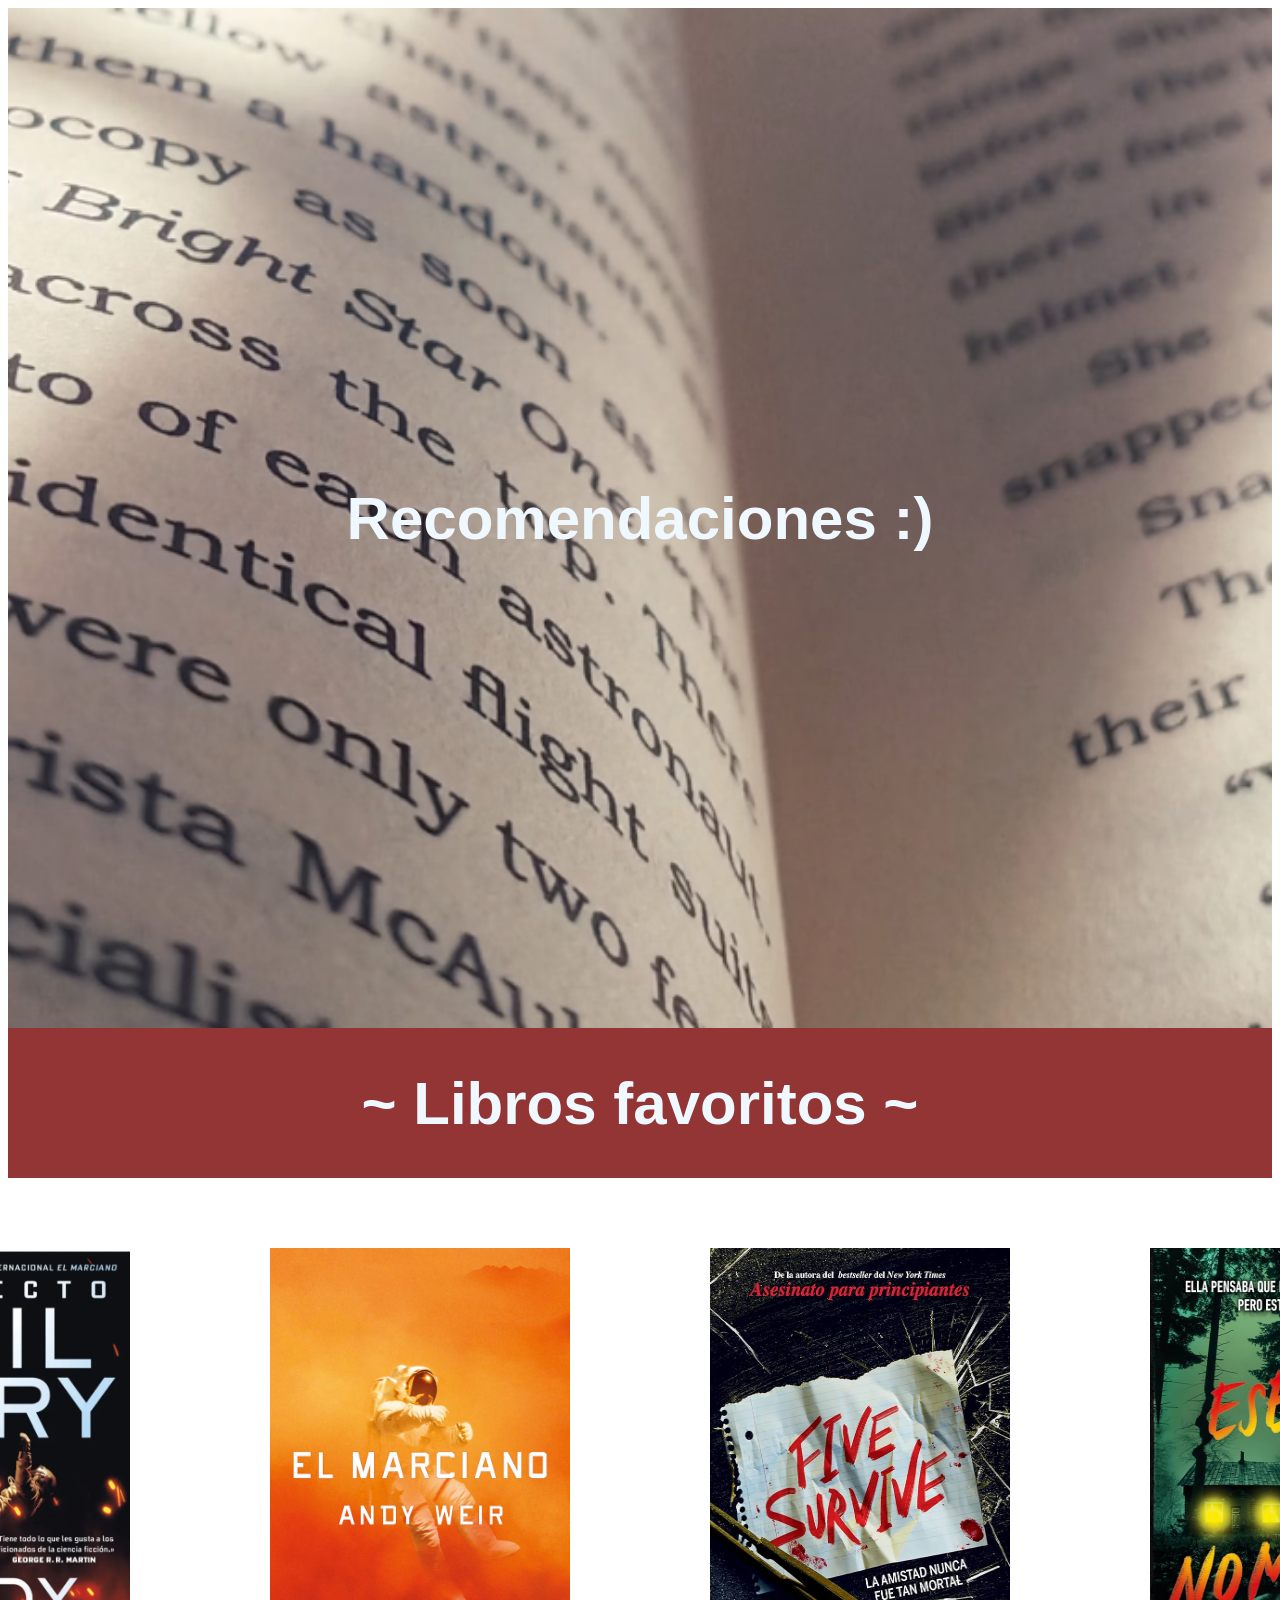
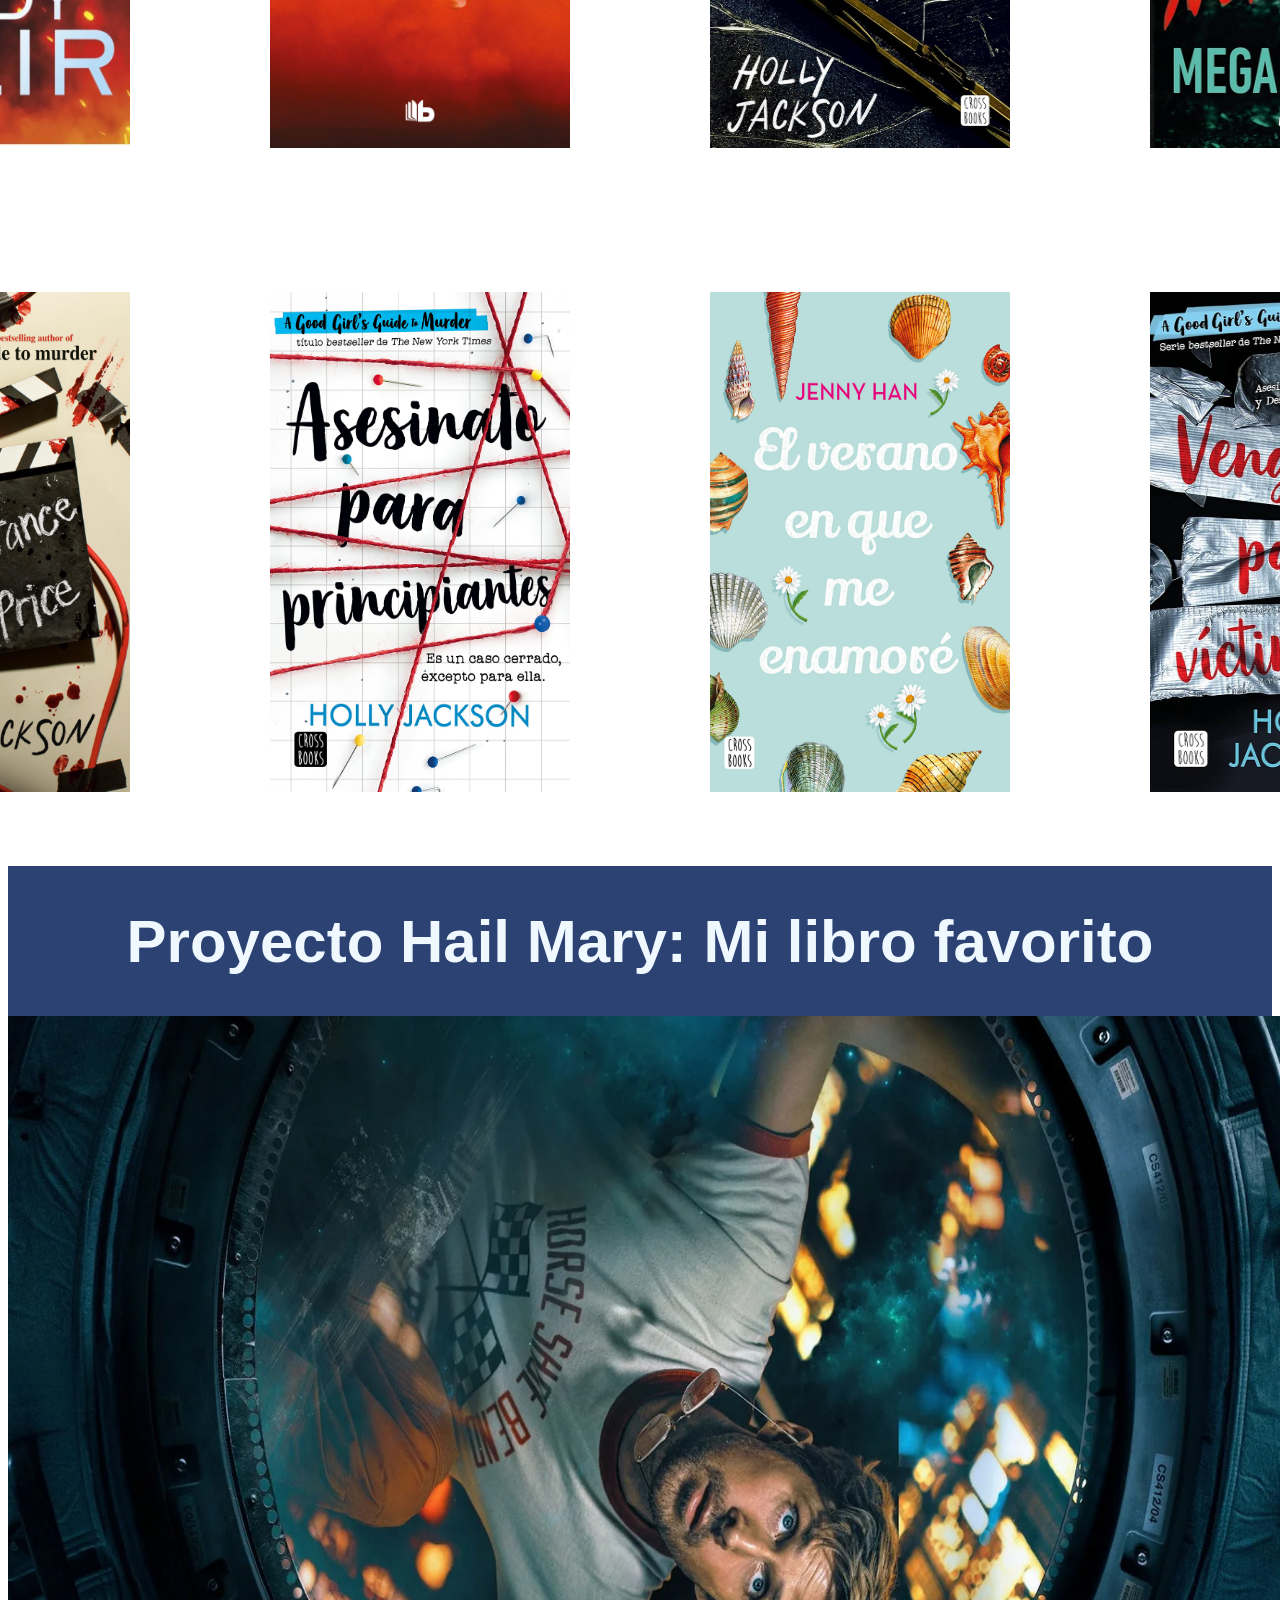
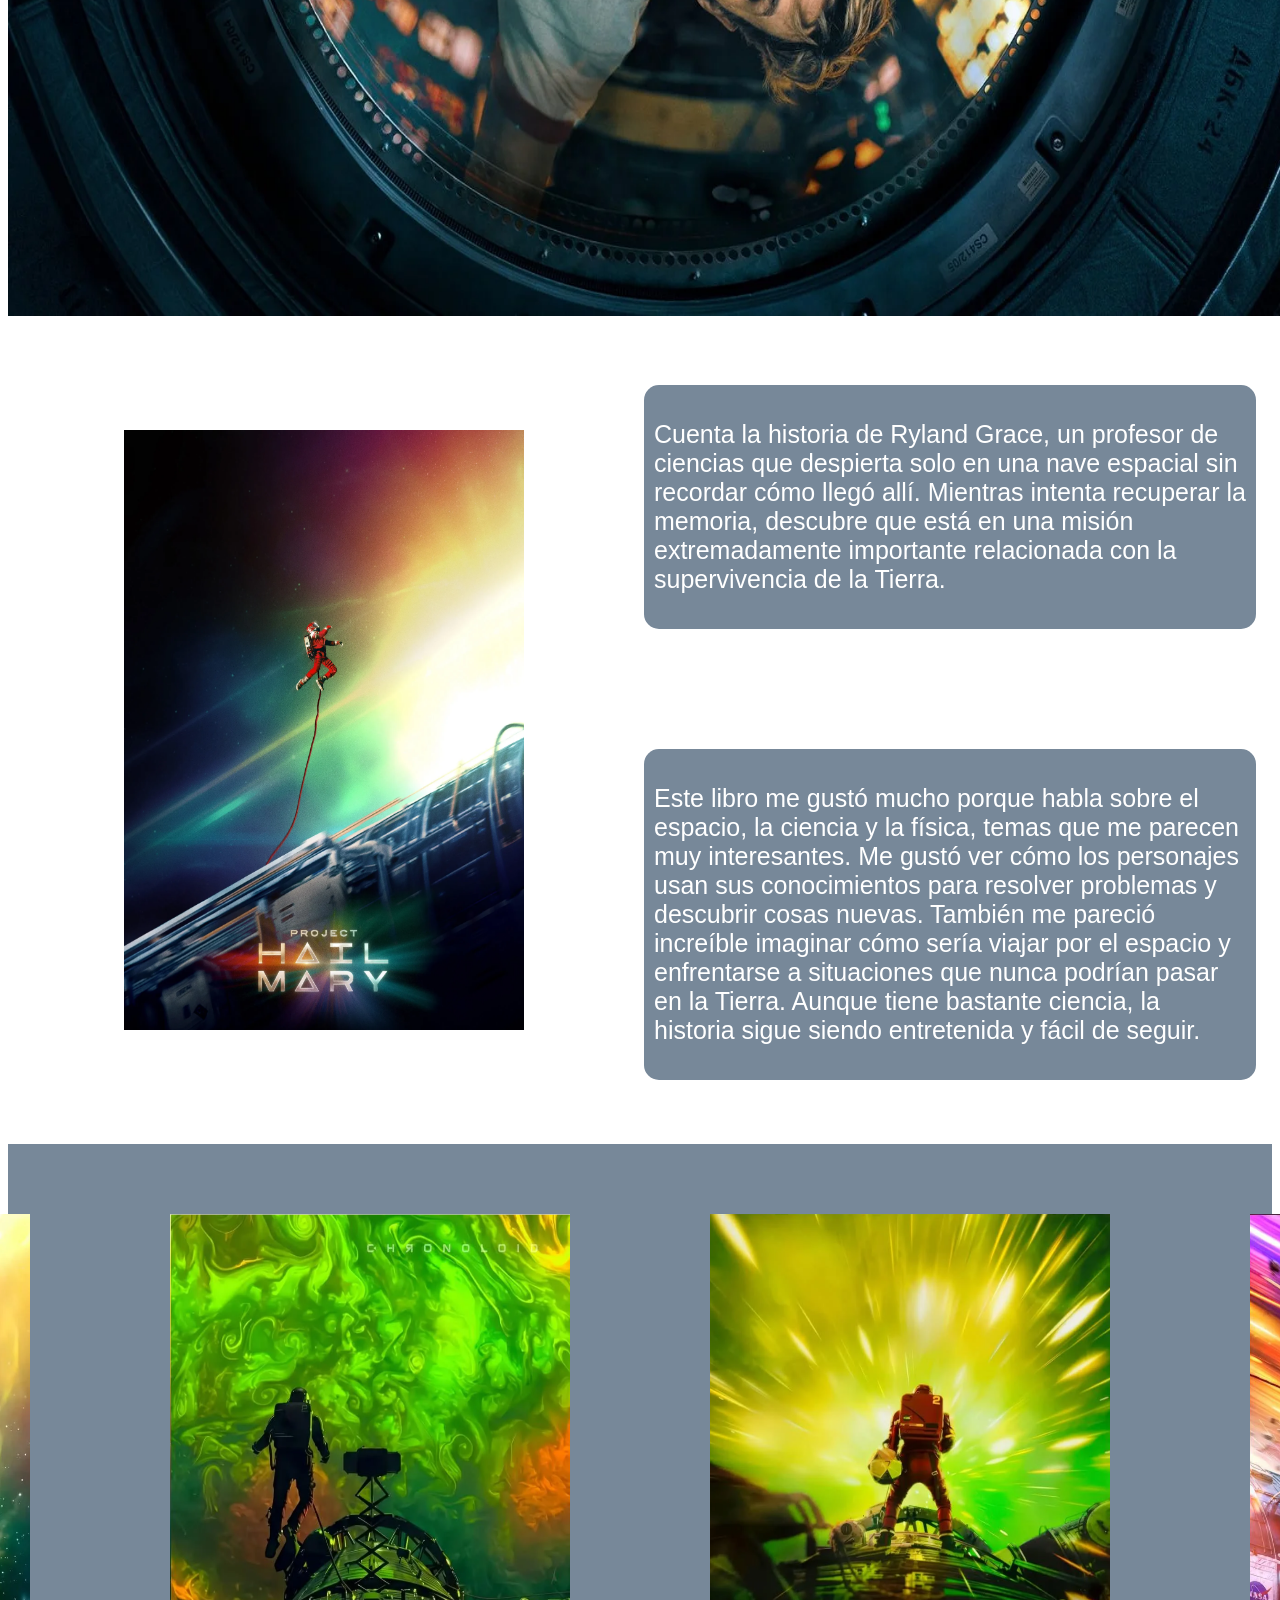
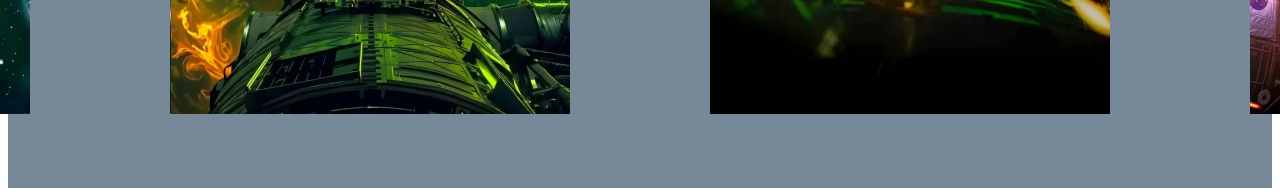
<file: index.html>
<!DOCTYPE html>
<html>
    <head>
        <title>Recomendaciones.de.Libros</title>
        <link rel="stylesheet" href="styles.css">
    </head>
    <body>
       <div class="libro">
        <h1>Recomendaciones :)</h1>
       </div>
        <div class="subtitulo">
             <h1>~ Libros favoritos ~</h1>
        </div>
       

        <div class="cajota">

        <div class="divisor">
        <img src="Libro-ElProyectoHailMary-AndyWeir-1.webp" width="300px" height="500px">
        </div>
        <div class="divisor">
        <img src="elmarciano.jpg" width="300px" height="500px">
        </div>
        <div class="divisor">
        <img src="five survive.jpg" width="300px" height="500px">
        </div>
        <div class="divisor">
        <img src="nombre.jpg" width="300px" height="500px">
        </div>
        </div>

        <div class="cajota2">

        <div class="divisor2">
        <img src="retorno.jpg" width="300px" height="500px">
        </div>
        <div class="divisor2">
        <img src="principiantes.jpg" width="300px" height="500px">
        </div>
        <div class="divisor2">
        <img src="verano.jpg" width="300px" height="500px">
        </div>
        <div class="divisor2">
        <img src="venganza.jpg" width="300px" height="500px">
        </div>
        </div>

        <div class="subtitulo2">
        <h1>Proyecto Hail Mary: Mi libro favorito</h1>
        </div>

        <img src="project-hail-mary.webp" class="imagen2">


        <div class="cajota3">
        <div class="imagen3">
        <img src="imagen1.png" width="400px" height="600px">
        </div>
        
        <div class="caja">
        <div class="divisor3">
        <p>Cuenta la historia de Ryland Grace, un profesor de ciencias que despierta solo en una nave espacial sin recordar cómo llegó allí. Mientras intenta recuperar la memoria, descubre que está en una misión extremadamente importante relacionada con la supervivencia de la Tierra.</p>
        </div>
        <div class="divisor3">
        <p>Este libro me gustó mucho porque habla sobre el espacio, la ciencia y la física, temas que me parecen muy interesantes. Me gustó ver cómo los personajes usan sus conocimientos para resolver problemas y descubrir cosas nuevas. También me pareció increíble imaginar cómo sería viajar por el espacio y enfrentarse a situaciones que nunca podrían pasar en la Tierra. Aunque tiene bastante ciencia, la historia sigue siendo entretenida y fácil de seguir.</p>
        </div>
        </div>
        </div>

        <div class="cajota4">
            
        <div class="divisor4">
        <img src="1.png" width="400px" height="500px">
        </div>
        <div class="divisor4">
        <img src="2.png" width="400px" height="500px">
        </div>
        <div class="divisor4">
        <img src="3.png" width="400px" height="500px">
        </div>
        <div class="divisor4">
        <img src="4.png" width="400px" height="500px">
        </div>
        </div>
    </body>
    
</html>
</file>
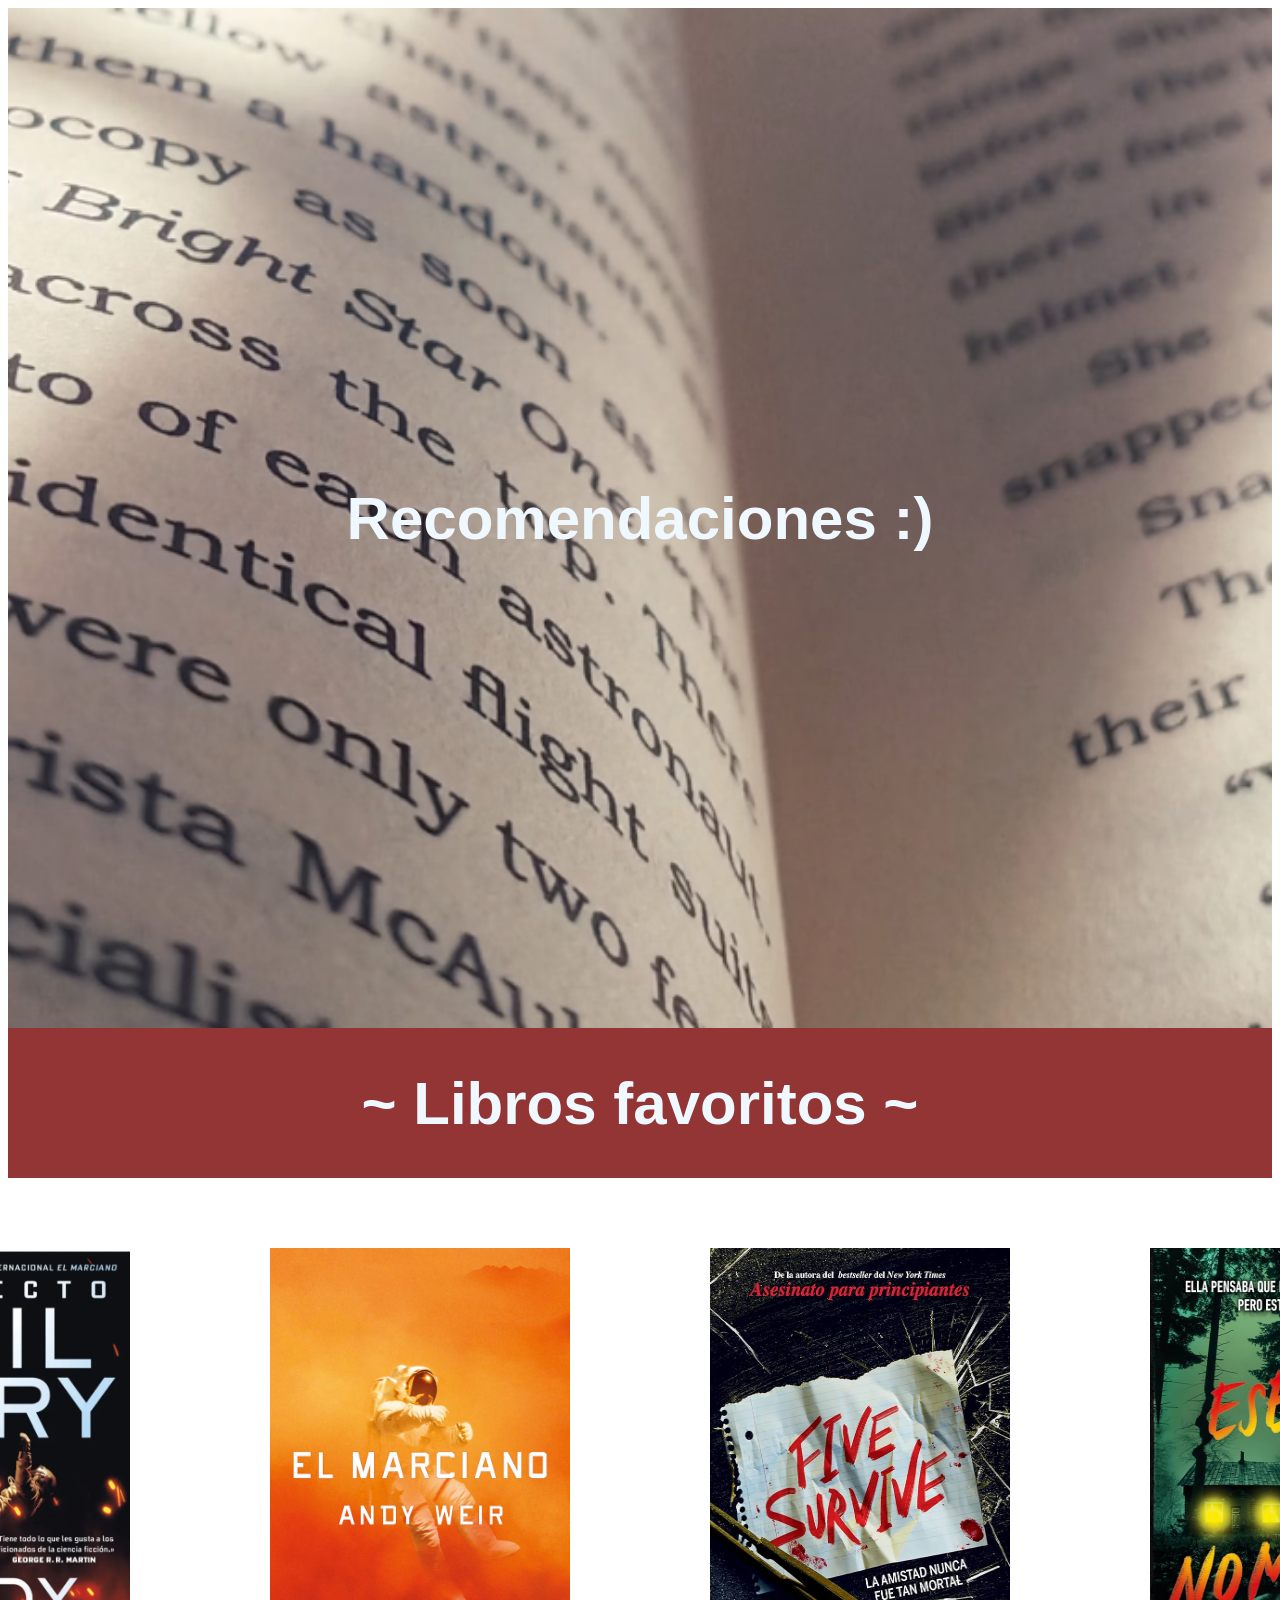
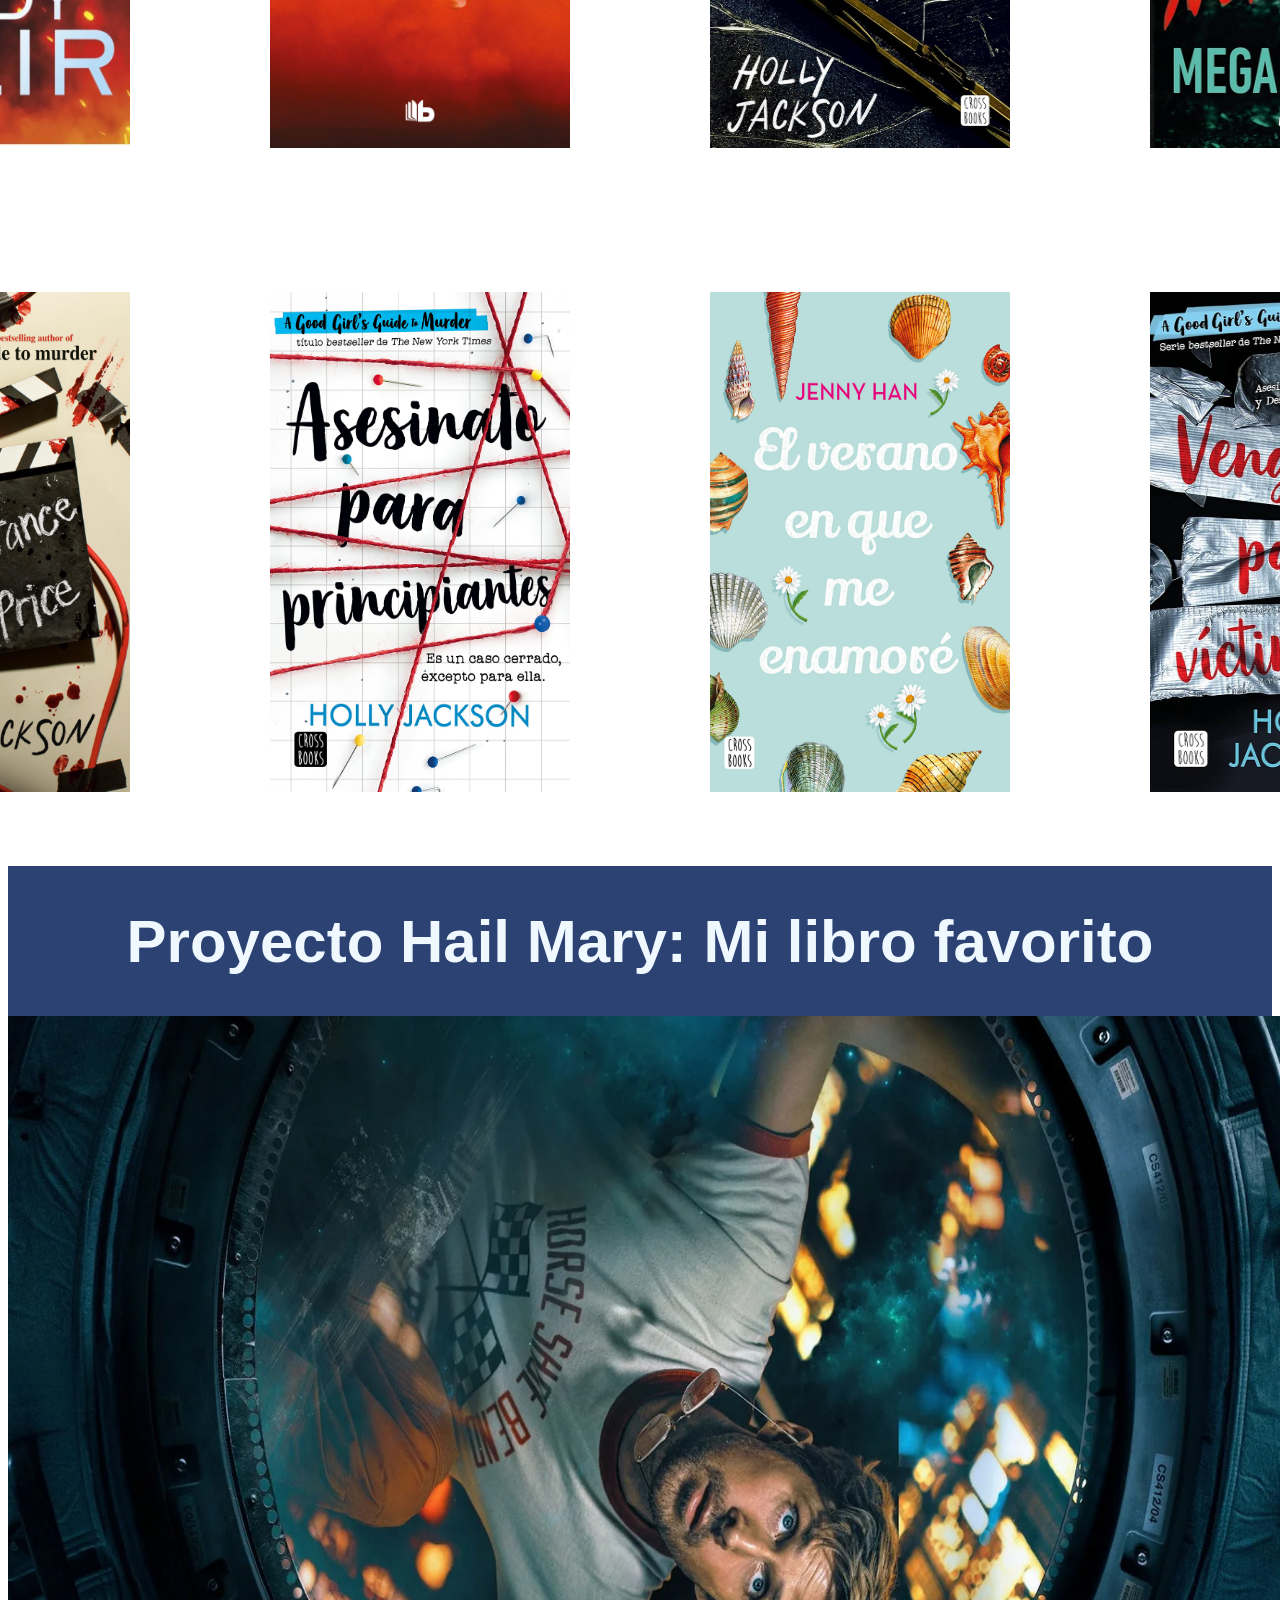
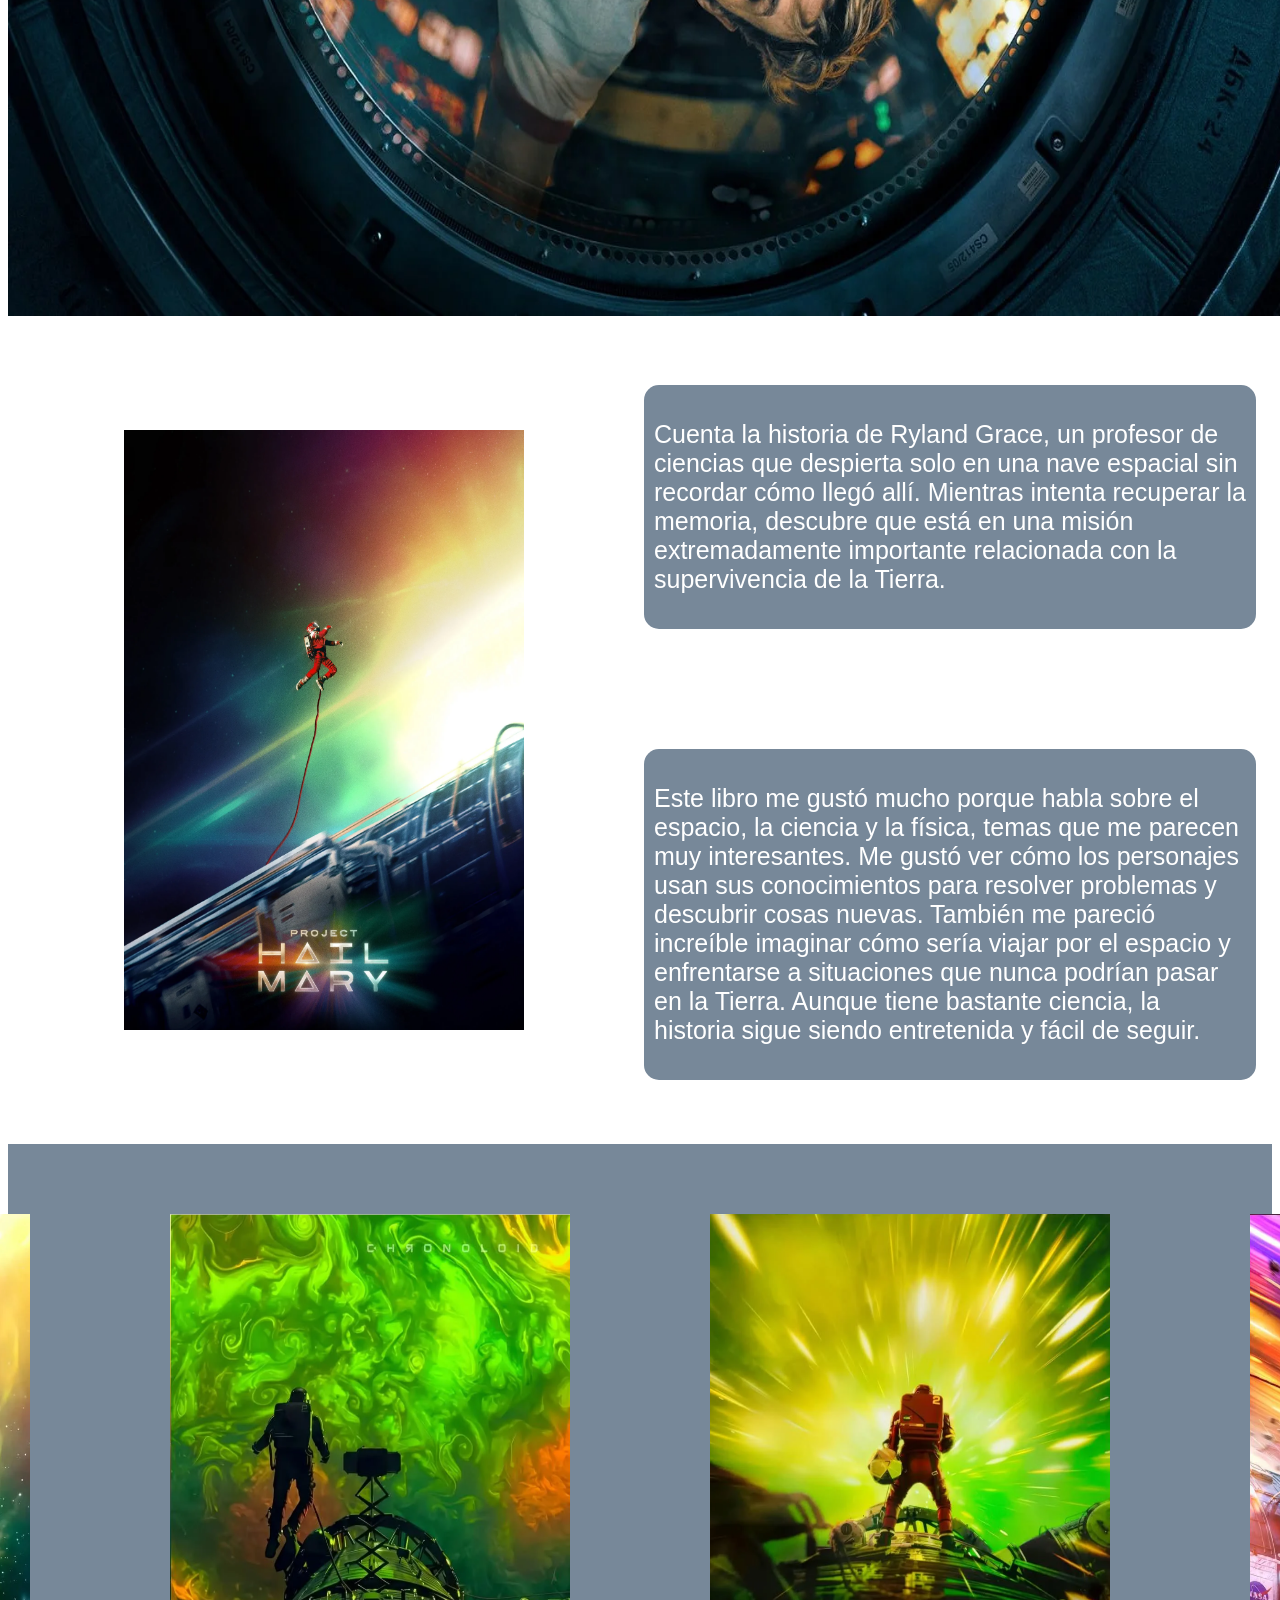
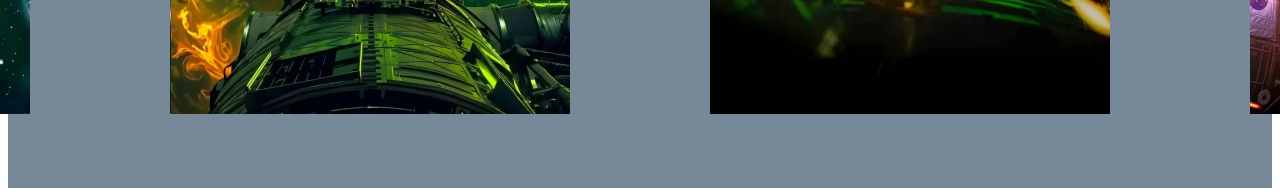
<file: Main.html>
<!DOCTYPE html>
<html>
    <head>
        <title>Recomendaciones.de.Libros</title>
        <link rel="stylesheet" href="styles.css">
    </head>
    <body>
       <div class="libro">
        <h1>Recomendaciones :)</h1>
       </div>
        <div class="subtitulo">
             <h1>~ Libros favoritos ~</h1>
        </div>
       

        <div class="cajota">

        <div class="divisor">
        <img src="Libro-ElProyectoHailMary-AndyWeir-1.webp" width="300px" height="500px">
        </div>
        <div class="divisor">
        <img src="elmarciano.jpg" width="300px" height="500px">
        </div>
        <div class="divisor">
        <img src="five survive.jpg" width="300px" height="500px">
        </div>
        <div class="divisor">
        <img src="nombre.jpg" width="300px" height="500px">
        </div>
        </div>

        <div class="cajota2">

        <div class="divisor2">
        <img src="retorno.jpg" width="300px" height="500px">
        </div>
        <div class="divisor2">
        <img src="principiantes.jpg" width="300px" height="500px">
        </div>
        <div class="divisor2">
        <img src="verano.jpg" width="300px" height="500px">
        </div>
        <div class="divisor2">
        <img src="venganza.jpg" width="300px" height="500px">
        </div>
        </div>

        <div class="subtitulo2">
        <h1>Proyecto Hail Mary: Mi libro favorito</h1>
        </div>

        <img src="project-hail-mary.webp" class="imagen2">


        <div class="cajota3">
        <div class="imagen3">
        <img src="imagen1.png" width="400px" height="600px">
        </div>
        
        <div class="caja">
        <div class="divisor3">
        <p>Cuenta la historia de Ryland Grace, un profesor de ciencias que despierta solo en una nave espacial sin recordar cómo llegó allí. Mientras intenta recuperar la memoria, descubre que está en una misión extremadamente importante relacionada con la supervivencia de la Tierra.</p>
        </div>
        <div class="divisor3">
        <p>Este libro me gustó mucho porque habla sobre el espacio, la ciencia y la física, temas que me parecen muy interesantes. Me gustó ver cómo los personajes usan sus conocimientos para resolver problemas y descubrir cosas nuevas. También me pareció increíble imaginar cómo sería viajar por el espacio y enfrentarse a situaciones que nunca podrían pasar en la Tierra. Aunque tiene bastante ciencia, la historia sigue siendo entretenida y fácil de seguir.</p>
        </div>
        </div>
        </div>

        <div class="cajota4">
            
        <div class="divisor4">
        <img src="1.png" width="400px" height="500px">
        </div>
        <div class="divisor4">
        <img src="2.png" width="400px" height="500px">
        </div>
        <div class="divisor4">
        <img src="3.png" width="400px" height="500px">
        </div>
        <div class="divisor4">
        <img src="4.png" width="400px" height="500px">
        </div>
        </div>
    </body>
    
</html>
</file>
<file: styles.css>
body {
   
}


.imagen_fondo{
    height: 100vh;
    width: 100vw;
    background-size: cover;
}

.divisor {
    margin: 20px;
    padding: 50px;
}

.cajota {
    display: flex;
    justify-content: center;
}

.subtitulo {
    height: 150px;
    background-color: rgb(147, 53, 53);
    display: flex;
    justify-content: center;
    align-items: center;
    font-size: 30px;
    font-family: 'Lucida Sans', 'Lucida Sans Regular', 'Lucida Grande', 'Lucida Sans Unicode', Geneva, Verdana, sans-serif;
    color: aliceblue;
}

.divisor2 {
     margin: 20px;
    padding: 50px;
}

.cajota2 {
    display: flex;
    justify-content: center;
}

.subtitulo2 {
    height: 150px;
    background-color: rgb(43, 66, 115);
    display: flex;
    justify-content: center;
    align-items: center;
    font-size: 30px;
    font-family: 'Lucida Sans', 'Lucida Sans Regular', 'Lucida Grande', 'Lucida Sans Unicode', Geneva, Verdana, sans-serif;
    color: aliceblue;
}

.imagen2 {
    height: 100vh;
    width: 100vw;
    background-size: cover;
}

.imagen3 {
    margin: 10px;
    padding: 100px;
   
}

.divisor3 {
    color: rgb(255, 255, 255);
    background-color: lightslategray;
    display: flex;
    align-items: center;
    margin: 10px;
    padding: 10px;
    font-size: 25px;
   font-family: 'Segoe UI', Tahoma, Geneva, Verdana, sans-serif;
    border-radius: 15px;
}

.cajota3 {
    display: flex;
    justify-content: center;
    flex-direction: row;
    width: 100%;

}

.caja {
    display: flex;
    flex-direction: column;
    justify-content: center;
    gap: 100px;
    width: 50%;
}

.libro {
    background-image: url(fondofinal.png);
    background-size: cover;
    background-position: center;
    padding: 60px 20px;
    height: 100vh;
    text-align: center;
    display: flex;
    flex-direction: column;
    justify-content: center;
}

.libro h1 {
    color: aliceblue;
    font-size: 60px;
    font-family: 'Lucida Sans', 'Lucida Sans Regular', 'Lucida Grande', 'Lucida Sans Unicode', Geneva, Verdana, sans-serif;
}

.divisor4 {
    margin: 20px;
    padding: 50px;
}

.cajota4 {
    display: flex;
    justify-content: center;
    background-color: lightslategray;
}
</file>
